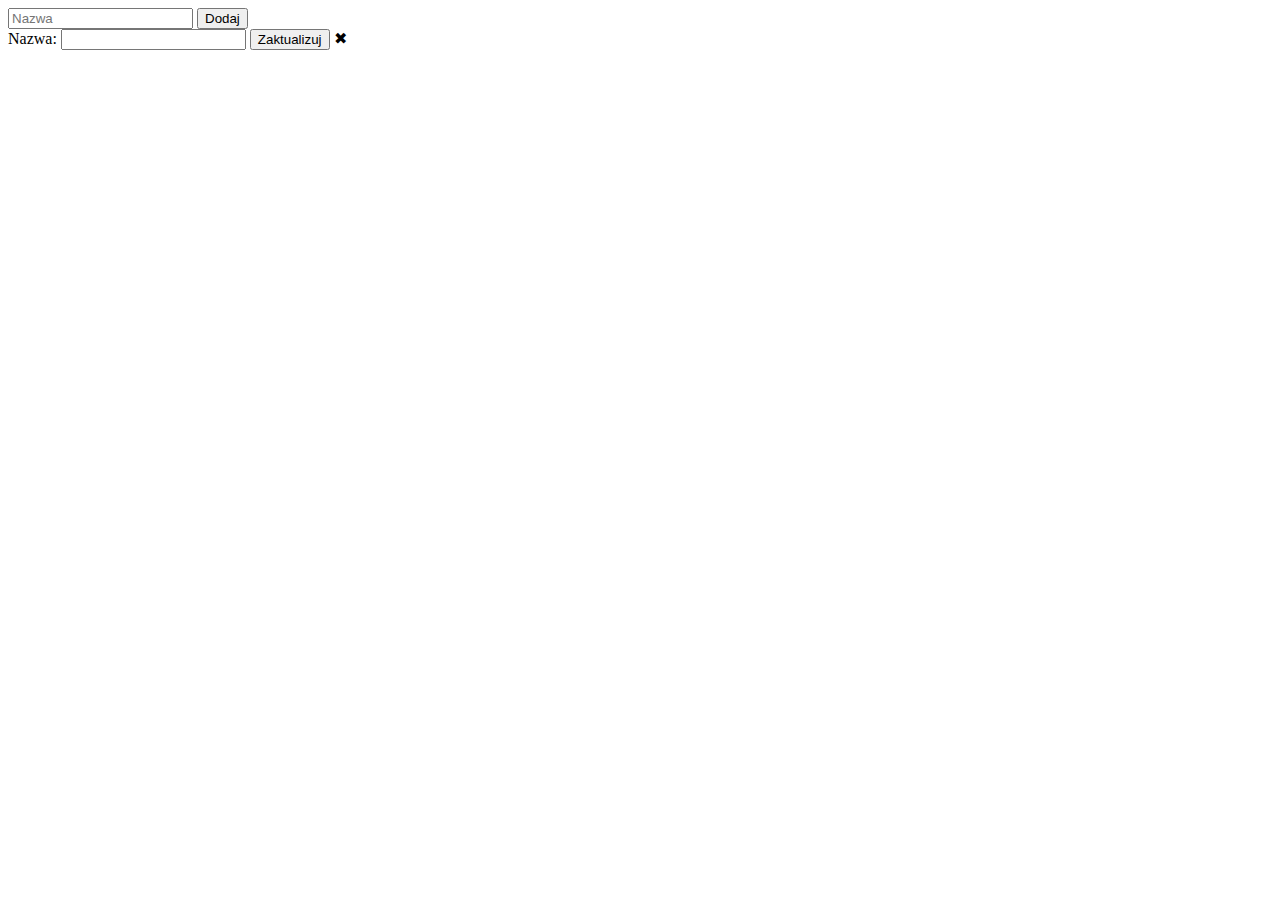
<file: app/data/teams.html>
<!DOCTYPE html>
<html>
<head>
    <script src="../app.js"></script>
</head>
<body>
<div ng-app="myApp">
    <div ng-controller="teamCtrl">

        <div>
            <form novalidate class="simple-form">
                <input type="text" ng-model="entry.nazwa" placeholder="Nazwa"/>
                <input type="submit" ng-click="add(entry)" value="Dodaj"/>
            </form>
        </div>

        <div ng-hide="!showEdit" ng-show="showEdit">
            <form novalidate class="simple-form">
                <label>Nazwa: <input type="text" ng-model="edited.nazwa"></label>
                <input type="submit" ng-click="update(edited)" value="Zaktualizuj"/> <a ng-click="showEdit=false">&#10006;</a>
            </form>
        </div>

        <br/>
        <div ui-grid="grid" ui-grid-edit class="grid"></div>
    </div>
</div>


</body>
</html>
</file>
